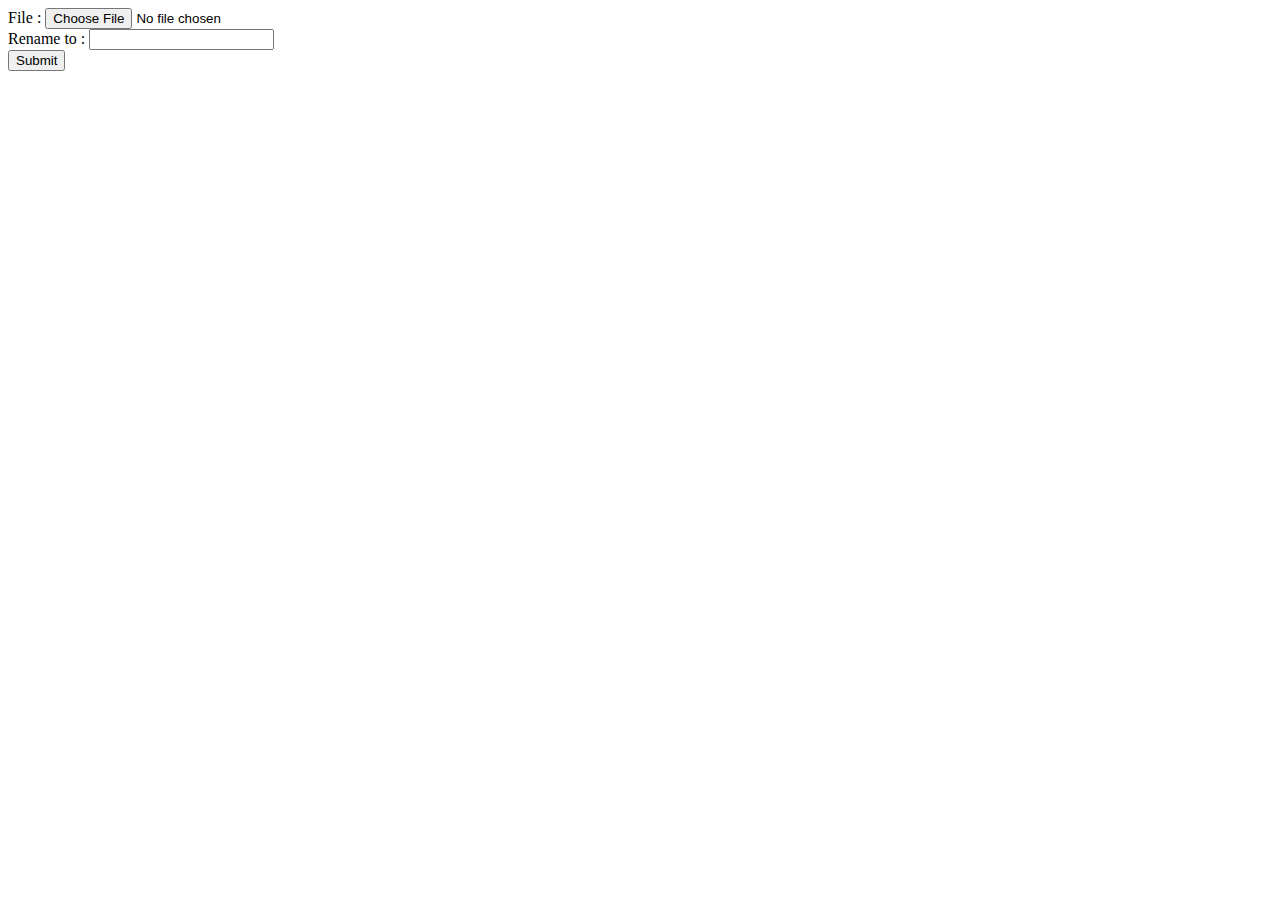
<file: form-upload-file/view.html>
<!DOCTYPE html>
<html>
<head>
    <title>Input File</title>
</head>
<body>
    <form method="post" action="/process" enctype="multipart/form-data">
        <label>File :</label>
        <input type="file" name="file" required />
        <br>

        <label>Rename to :</label>
        <input type="text" name="alias" required />
        <br>

        <button type="submit">Submit</button>
    </form>
</body>
</html>
</file>
